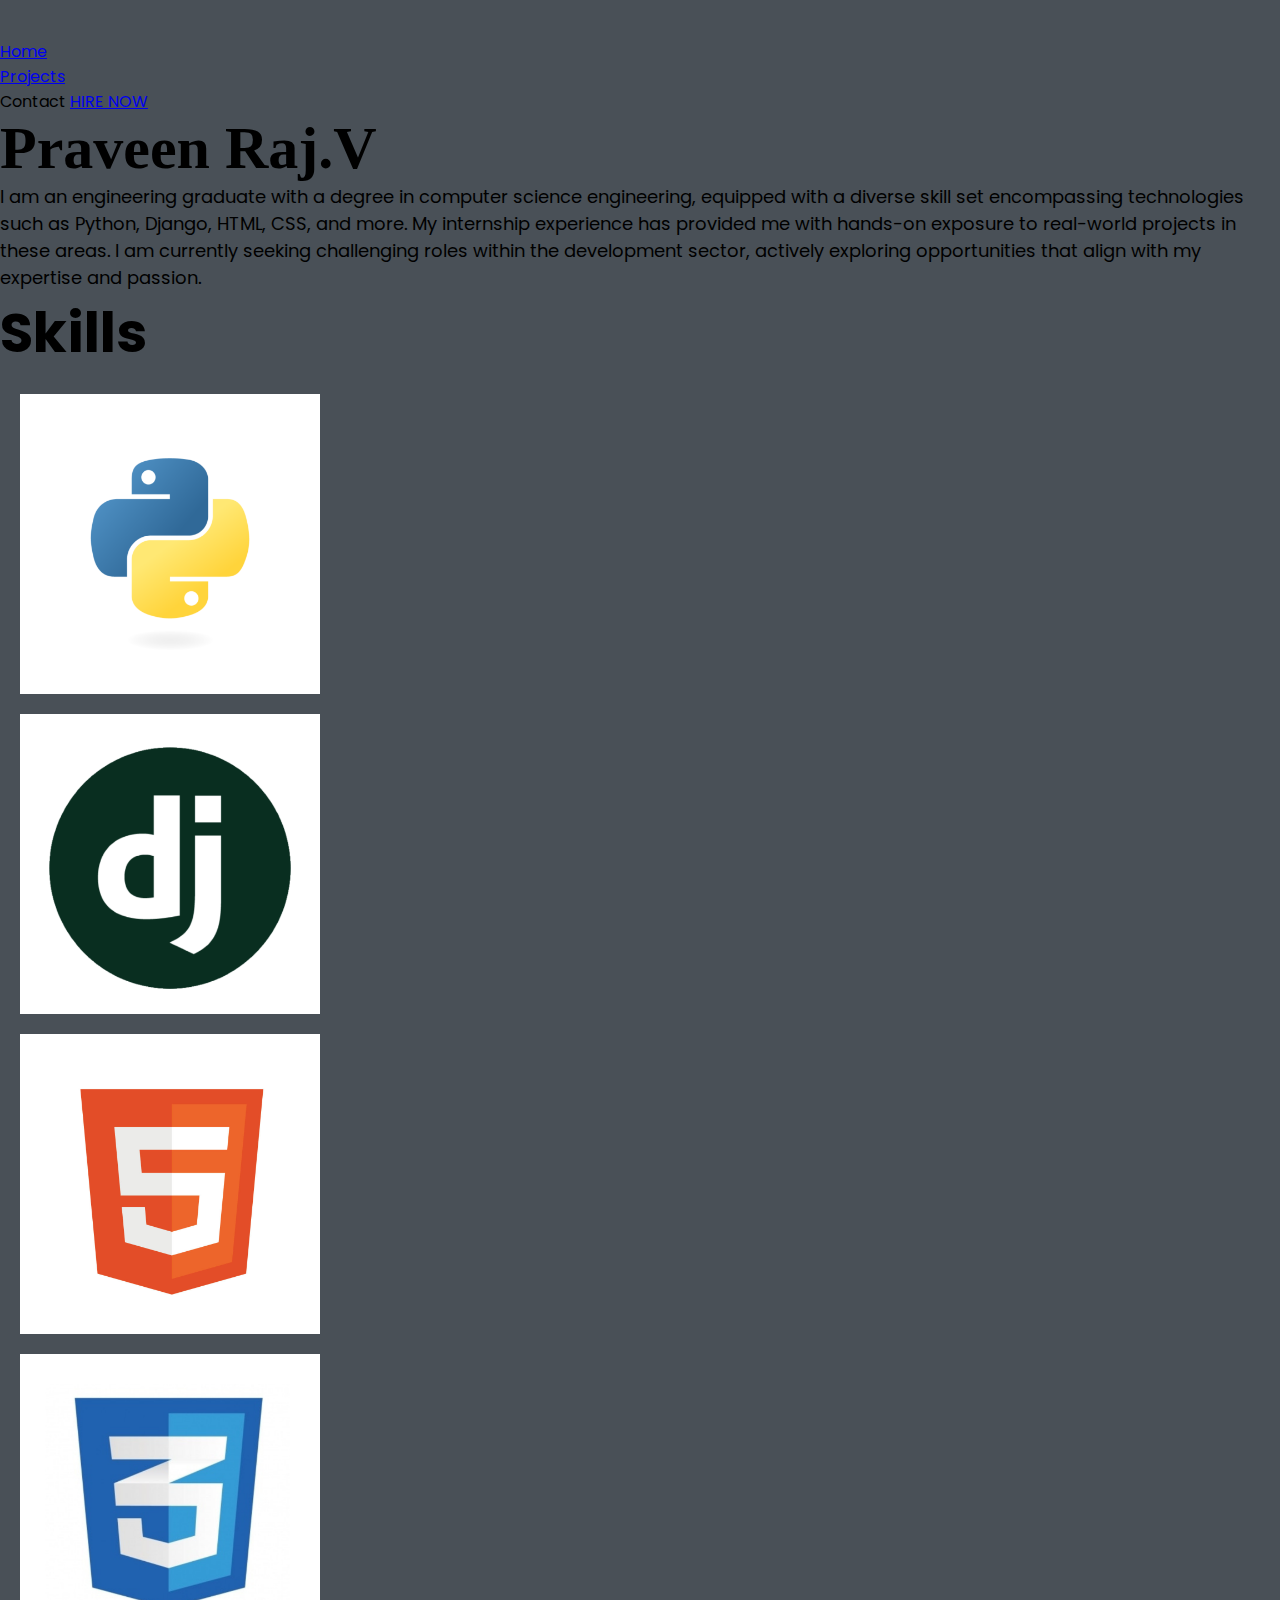
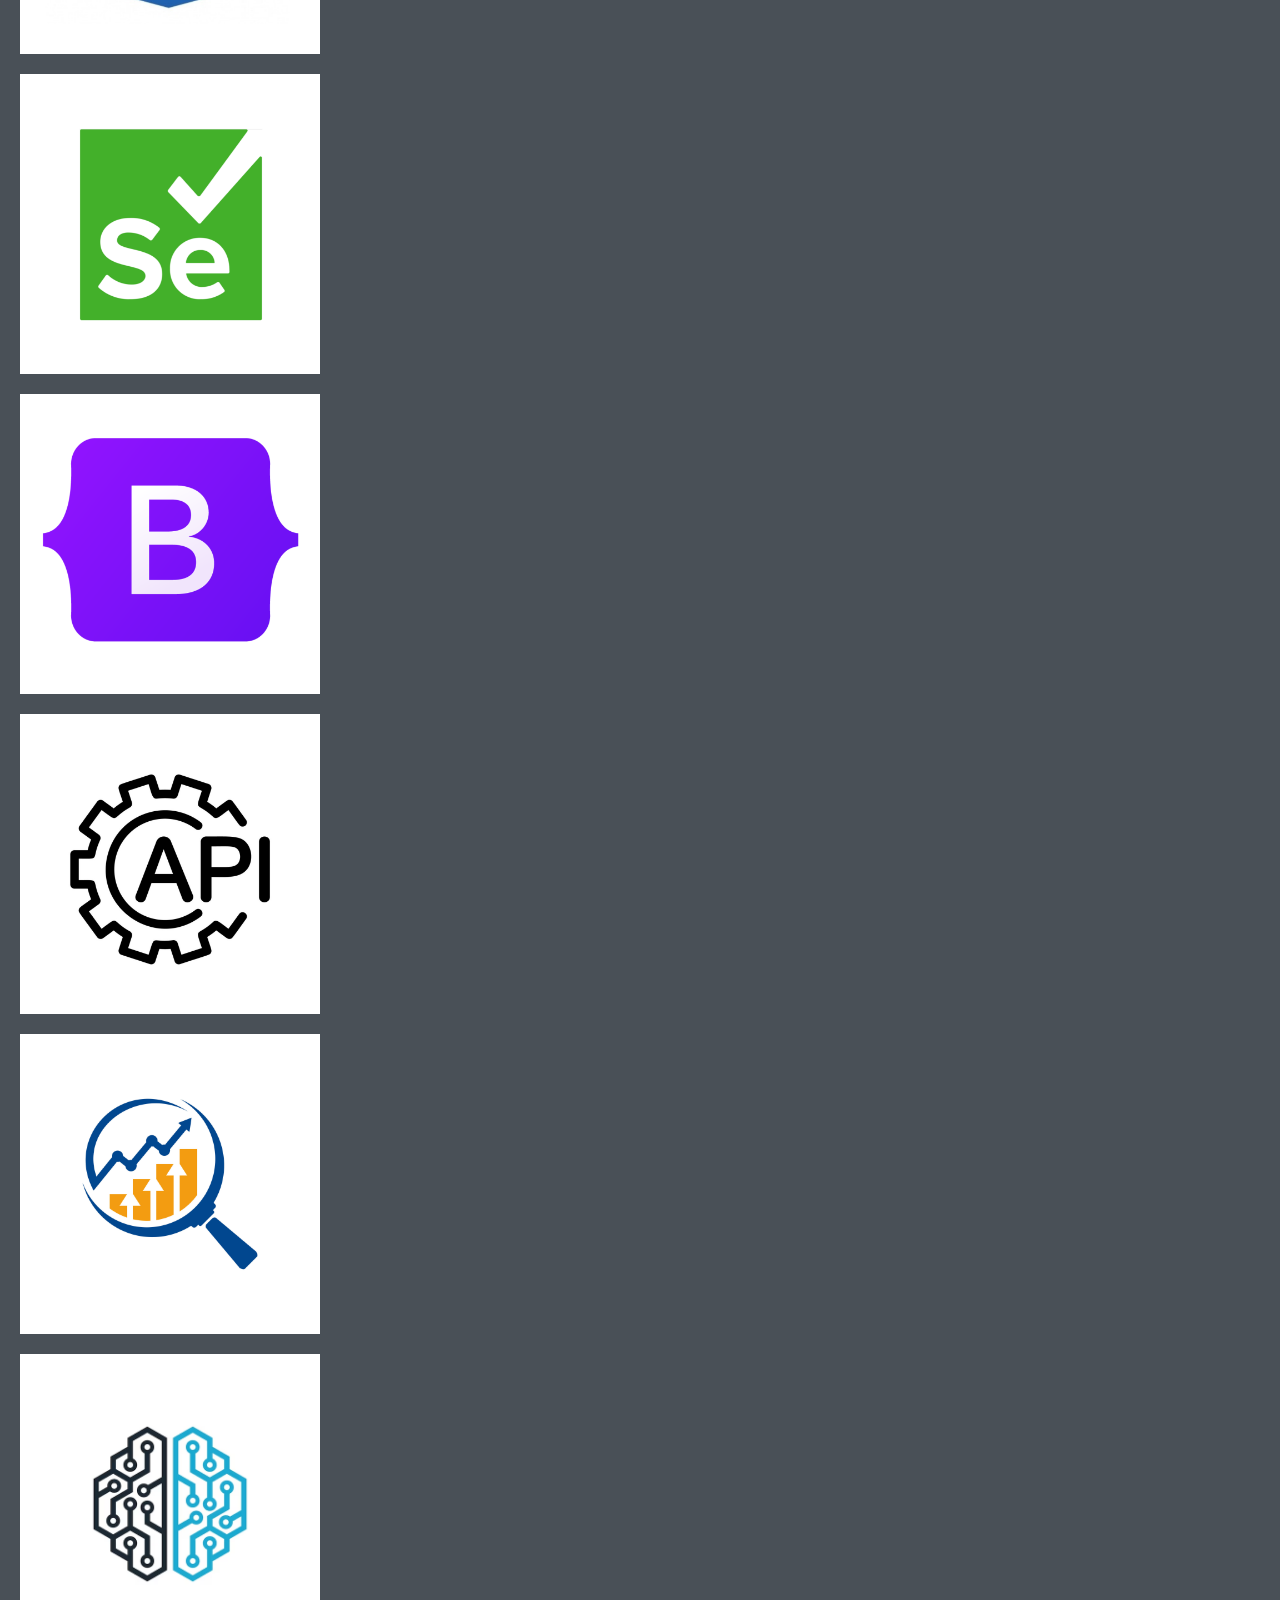
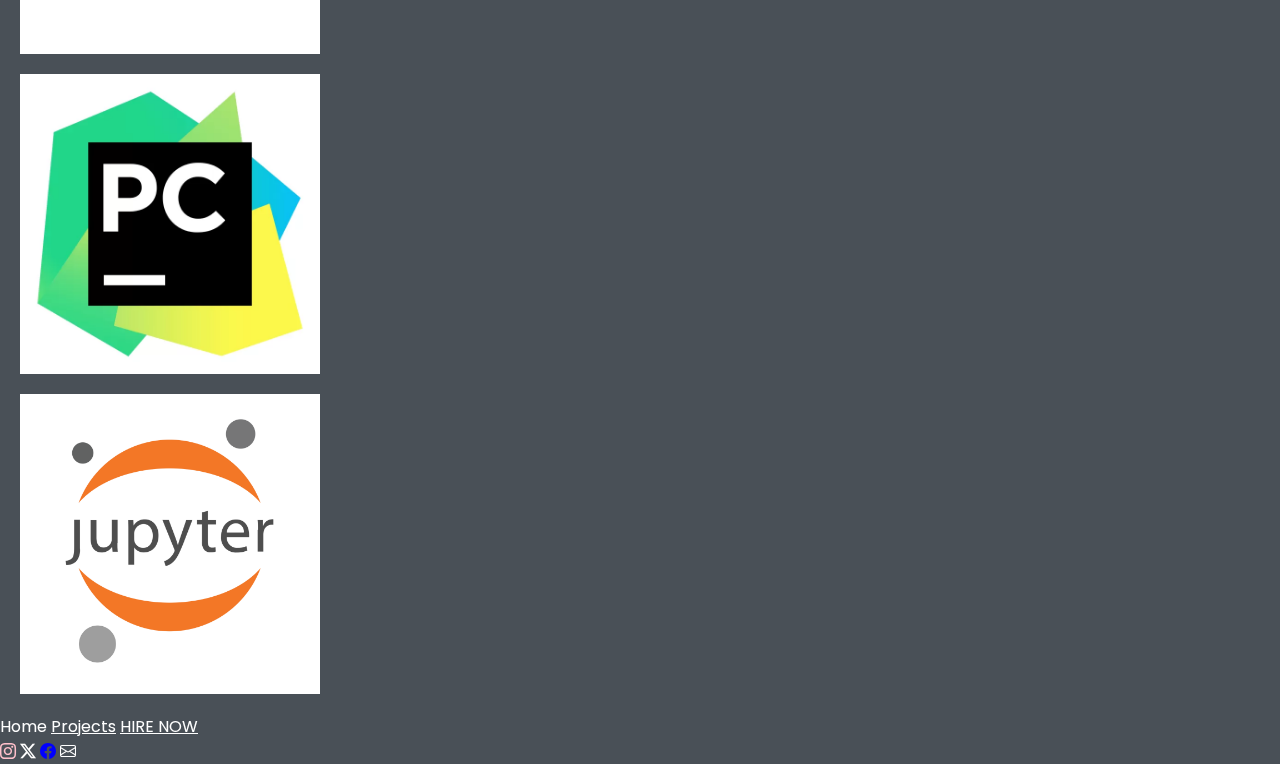
<file: index.html>
<!DOCTYPE html>

<html lang="en">
<head>
    <meta charset="UTF-8">
    <title>Portfolio</title>
    <link href="https://cdn.jsdelivr.net/npm/bootstrap@5.3.2/dist/css/bootstrap.min.css" rel="stylesheet" integrity="sha384-T3c6CoIi6uLrA9TneNEoa7RxnatzjcDSCmG1MXxSR1GAsXEV/Dwwykc2MPK8M2HN" crossorigin="anonymous">
    <script src="https://cdn.jsdelivr.net/npm/bootstrap@5.3.2/dist/js/bootstrap.bundle.min.js" integrity="sha384-C6RzsynM9kWDrMNeT87bh95OGNyZPhcTNXj1NW7RuBCsyN/o0jlpcV8Qyq46cDfL" crossorigin="anonymous"></script>
    <script src="https://cdnjs.cloudflare.com/ajax/libs/jquery/3.2.1/jquery.min.js"></script>
    <link rel="stylesheet" href="port.css">
    <link rel="stylesheet" href="https://cdn.jsdelivr.net/npm/bootstrap-icons@1.11.1/font/bootstrap-icons.css">



</head>
<body>
<section class="vh-100" style="background-color: #495057;">
<header class="p-3 text-bg-dark">
    <div class="container-fluid">
      <div class="d-flex flex-wrap align-items-center justify-content-center justify-content-lg-start">
        <a href="/" class="d-flex align-items-center mb-2 mb-lg-0 text-white text-decoration-none">
          <svg class="bi me-2" width="40" height="32" role="img" aria-label="Bootstrap"><use xlink:href="#bootstrap"></use></svg>
        </a>

        <ul class="nav col-12 col-lg-auto me-lg-auto mb-2 justify-content-center mb-md-0">
          <li><a href="index.html" class="nav-link px-2 text-secondary">Home</a></li>
          <li><a href="project.html" class="nav-link px-2 text-white">Projects</a></li>
        </ul>


        <div class="text-end">
          <a type="button" class="btn btn-outline-light me-2" id="contactButton">Contact</a>
          <a type="button" href="#" class="btn btn-warning">HIRE NOW</a>
        </div>
          <script>
              document.getElementById('contactButton').addEventListener('click', function() {
                const footer = document.querySelector('footer');
                footer.scrollIntoView({ behavior: 'smooth' });
              });
          </script>
      </div>
        <div class="p-5 container-fluid text-bg-dark">
            <h1 class="text-center" style="font-family: Roboto Slab; font-size: 60px">Praveen Raj.V</h1>
            <div class="p-3 content" style="font-family: 'Roboto';font-size: 18px;">
                <p>
                    I am an engineering graduate with a degree in computer science engineering, equipped with a diverse skill set encompassing
                    technologies such as Python, Django, HTML, CSS, and more. My internship experience has provided me with hands-on
                    exposure to real-world projects in these areas. I am currently seeking challenging roles within the development sector,
                    actively exploring opportunities that align with my expertise and passion.
                </p>
            </div>

        </div>
    </div>

<h1 class="text-center" style="font-size:55px;">Skills</h1>
    <div class="container d-flex align-items-center justify-content-center flex-wrap">
        <div class="box">
            <div class="body">
                <div class="imgContainer">
                    <img src="images\python1.png" alt="">
                </div>
                <div class="content d-flex flex-column align-items-center justify-content-center">
                    <div>
                        <h3 class="text-white fw-bold fs-1">PYTHON</h3>
                    </div>
                </div>
            </div>
        </div>
        <div class="box">
            <div class="body">
                <div class="imgContainer">
                    <img src="images\django.png" alt="">
                </div>
                <div class="content d-flex flex-column align-items-center justify-content-center">
                    <div>
                        <h3 class="text-white fw-bold fs-1">DJANGO</h3>
                    </div>
                </div>
            </div>
        </div>
        <div class="box">
            <div class="body">
                <div class="imgContainer">
                    <img src="images\HTML-1.png" alt="">
                </div>
                <div class="content d-flex flex-column align-items-center justify-content-center">
                    <div>
                        <h3 class="text-white fw-bold fs-1">HTML</h3>
                    </div>
                </div>
            </div>
        </div>
    </div>

<!--    #Second row of image start here-->

    <div class="container d-flex align-items-center justify-content-center flex-wrap">
        <div class="box">
            <div class="body">
                <div class="imgContainer">
                    <img src="images\css-1.png" alt="">
                </div>
                <div class="content d-flex flex-column align-items-center justify-content-center">
                    <div>
                        <h3 class="text-white fw-bold fs-1">CSS</h3>
                    </div>
                </div>
            </div>
        </div>
        <div class="box">
            <div class="body">
                <div class="imgContainer">
                    <img src="images\selenium1.png" alt="">
                </div>
                <div class="content d-flex flex-column align-items-center justify-content-center">
                    <div>
                        <h3 class="text-white fw-bold fs-1">Selenium</h3>
                    </div>
                </div>
            </div>
        </div>
        <div class="box">
            <div class="body">
                <div class="imgContainer">
                    <img src="images\Bootstrap-1.png" alt="">
                </div>
                <div class="content d-flex flex-column align-items-center justify-content-center">
                    <div>
                        <h3 class="text-white fw-bold fs-1">Bootstrap</h3>
                    </div>
                </div>
            </div>
        </div>
    </div>


<!--Third row start here-->
<div class="container d-flex align-items-center justify-content-center flex-wrap">
        <div class="box">
            <div class="body">
                <div class="imgContainer">
                    <img src="images\api1.png" alt="">
                </div>
                <div class="content d-flex flex-column align-items-center justify-content-center">
                    <div>
                        <h3 class="text-white fw-bold fs-1">API</h3>
                    </div>
                </div>
            </div>
        </div>
        <div class="box">
            <div class="body">
                <div class="imgContainer">
                    <img src="images\data analytics.jpg" alt="">
                </div>
                <div class="content d-flex flex-column align-items-center justify-content-center">
                    <div>
                        <h3 class="text-white fw-bold fs-1">Data Analytics</h3>
                    </div>
                </div>
            </div>
        </div>
        <div class="box">
            <div class="body">
                <div class="imgContainer">
                    <img src="images\machine learning.png" alt="">
                </div>
                <div class="content d-flex flex-column align-items-center justify-content-center">
                    <div>
                        <h3 class="text-white fw-bold fs-1">Machine Learning</h3>
                    </div>
                </div>
            </div>
        </div>
    </div>

<!--    Fourth row start here-->
    <div class="container d-flex align-items-center justify-content-center flex-wrap">
        <div class="box">
            <div class="body">
                <div class="imgContainer">
                    <img src="images\pycharm.png" alt="">
                </div>
                <div class="content d-flex flex-column align-items-center justify-content-center">
                    <div>
                        <h3 class="text-white fw-bold fs-1">PyCharm</h3>
                    </div>
                </div>
            </div>
        </div>
        <div class="box">
            <div class="body">
                <div class="imgContainer">
                    <img src="images\jupyter1.png" alt="">
                </div>
                <div class="content d-flex flex-column align-items-center justify-content-center">
                    <div>
                        <h3 class="text-white fw-bold fs-1">Jupyter Notebook</h3>
                    </div>
                </div>
            </div>
        </div>
    </div>


<!--    Footer start here-->

<div class="container">
  <footer class="d-flex flex-wrap justify-content-between align-items-center py-3 my-4 border-top">
    <div class="col-md-4 d-flex align-items-center">
        <a class="ms-3 text-decoration-none" id="homeLink" style="color: white">Home</a>
        <a class="ms-3 text-decoration-none" href="project.html" style="color: white" >Projects</a>
        <a class="ms-3 text-decoration-none" href="#" style="color: white" >HIRE NOW</a>
    </div>
      <script>
          document.getElementById('homeLink').addEventListener('click', function(e) {
                e.preventDefault();
                window.scrollTo({ top: 0, behavior: 'smooth' });
          });
      </script>

    <ul class="nav col-md-4 justify-content-end list-unstyled d-flex">
        <a href="#" class="ms-3" style="color: pink"><i class="bi bi-instagram"></i></a>
        <a href="#" class="ms-3" style="color: white"><i class="bi bi-twitter-x"></i></a>
        <a href="#" class="ms-3" style="color: blue"><i class="bi bi-facebook"></i></a>
        <a href="mailto: praveenraj22072002@gmail.com" class="ms-3" style="color: white"><i class="bi bi-envelope"></i></a>
    </ul>

  </footer>
</div>





  </header>
</section>

</body>
</html>
</file>
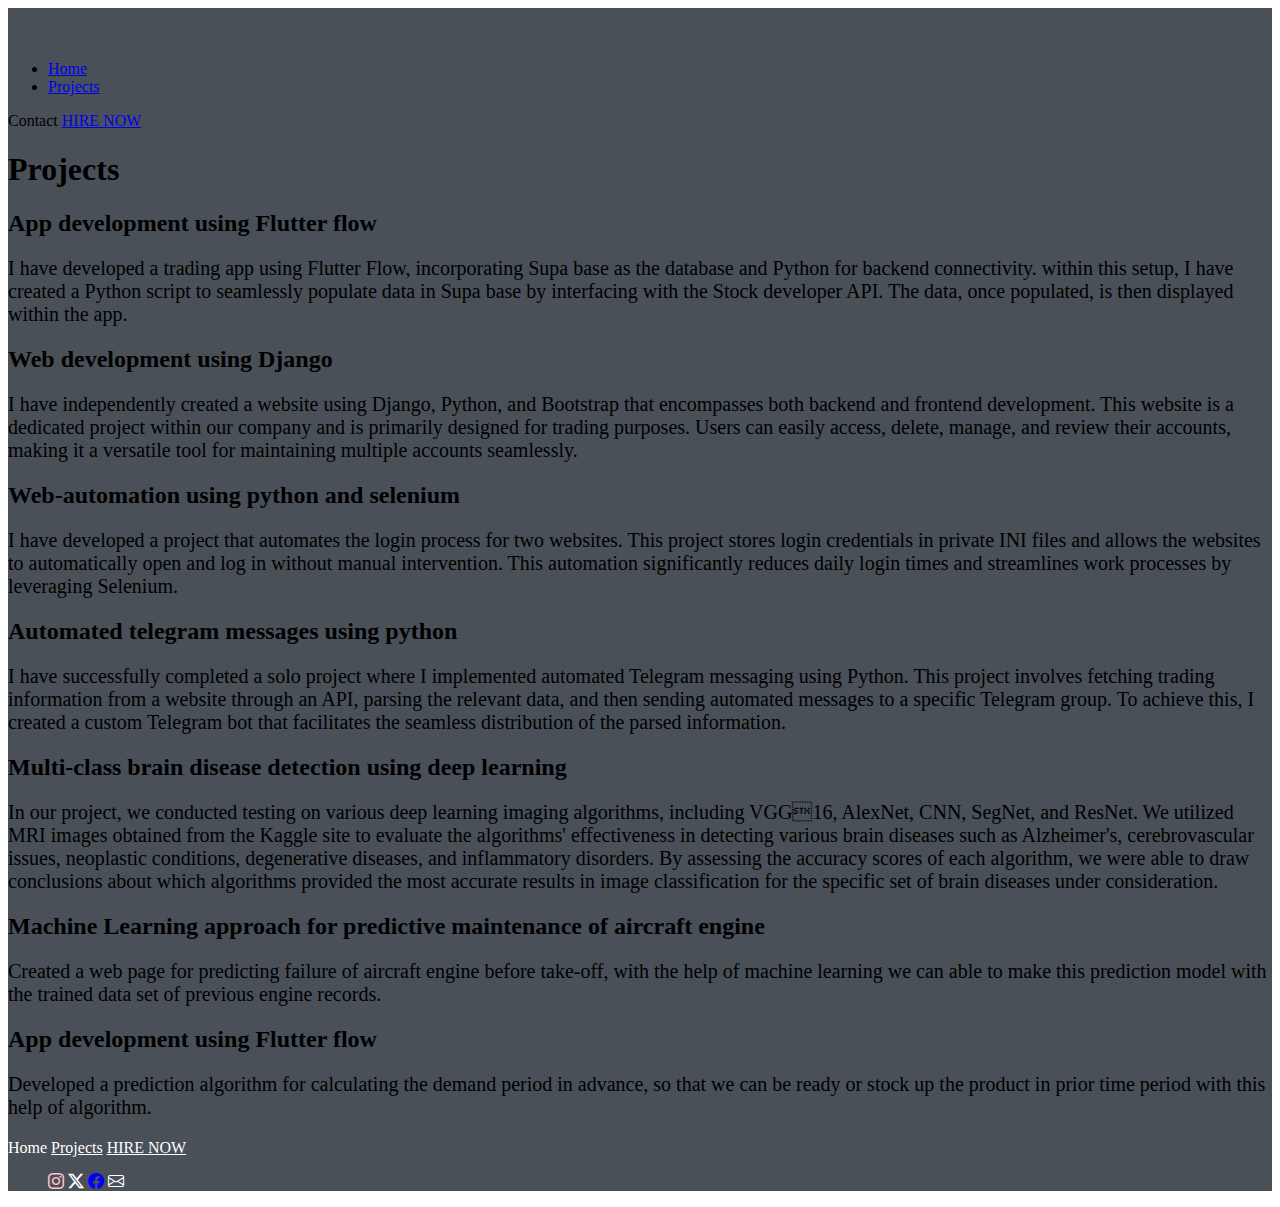
<file: project.html>
<!DOCTYPE html>

<html lang="en">
<head>
    <meta charset="UTF-8">
    <title>Projects</title>
    <link href="https://cdn.jsdelivr.net/npm/bootstrap@5.3.2/dist/css/bootstrap.min.css" rel="stylesheet" integrity="sha384-T3c6CoIi6uLrA9TneNEoa7RxnatzjcDSCmG1MXxSR1GAsXEV/Dwwykc2MPK8M2HN" crossorigin="anonymous">
    <script src="https://cdn.jsdelivr.net/npm/bootstrap@5.3.2/dist/js/bootstrap.bundle.min.js" integrity="sha384-C6RzsynM9kWDrMNeT87bh95OGNyZPhcTNXj1NW7RuBCsyN/o0jlpcV8Qyq46cDfL" crossorigin="anonymous"></script>
    <script src="https://cdnjs.cloudflare.com/ajax/libs/jquery/3.2.1/jquery.min.js"></script>
    <link rel="stylesheet" href="https://cdn.jsdelivr.net/npm/bootstrap-icons@1.11.1/font/bootstrap-icons.css">



</head>
<body>
<section class="vh-100" style="background-color: #495057;">
<header class="p-3 text-bg-dark">

<div class="container-fluid">
      <div class="d-flex flex-wrap align-items-center justify-content-center justify-content-lg-start">
        <a href="#" class="d-flex align-items-center mb-2 mb-lg-0 text-white text-decoration-none">
          <svg class="bi me-2" width="40" height="32" role="img" aria-label="Bootstrap"><use xlink:href="#bootstrap"></use></svg>
        </a>

        <ul class="nav col-12 col-lg-auto me-lg-auto mb-2 justify-content-center mb-md-0">
          <li><a href="index.html" class="nav-link px-2 text-secondary">Home</a></li>
          <li><a href="project.html" class="nav-link px-2 text-white">Projects</a></li>
        </ul>


        <div class="text-end">
          <a type="button" class="btn btn-outline-light me-2" id="contactButton">Contact</a>
          <a type="button" href="#" class="btn btn-warning">HIRE NOW</a>
        </div>
          <script>
              document.getElementById('contactButton').addEventListener('click', function() {
                const footer = document.querySelector('footer');
                footer.scrollIntoView({ behavior: 'smooth' });
              });
          </script>
      </div>


    <h1 class="text-center">Projects</h1>
    <div class="p-5 container">
        <h2 class="text-center">App development using Flutter flow</h2>
        <div class="p-3 content" style="font-family: 'Roboto';font-size: 20px;">
        <p>
            I have developed a trading app using Flutter Flow, incorporating Supa base as the database and
                Python for backend connectivity. within this setup,
            I have created a Python script to seamlessly populate data in Supa base by interfacing
            with the Stock developer API. The data, once populated, is then displayed within the app.
        </p>
        </div>
    </div>
<!--Second project-->
    <div class="p-5 container border-top">
        <h2 class="text-center">Web development using Django</h2>
        <div class="p-3 content" style="font-family: 'Roboto';font-size: 20px;">
        <p>
             I have independently created a website using Django, Python, and Bootstrap that encompasses
            both backend and frontend development.
             This website is a dedicated project within our company and is primarily designed for trading
            purposes.
             Users can easily access, delete, manage, and review their accounts, making it a versatile tool for
            maintaining multiple accounts seamlessly.
        </p>
        </div>
    </div>
<!--Third project-->
    <div class="p-5 container border-top">
        <h2 class="text-center">Web-automation using python and selenium</h2>
        <div class="p-3 content" style="font-family: 'Roboto';font-size: 20px;">
        <p>
            I have developed a project that automates the login process for two websites.
            This project stores login credentials in private INI files and allows the websites to automatically
            open and log in without manual intervention.
            This automation significantly reduces daily login times and streamlines work processes by
            leveraging Selenium.
        </p>
        </div>
    </div>

<!--    Fourth project-->

    <div class="p-5 container border-top">
        <h2 class="text-center">Automated telegram messages using python</h2>
        <div class="p-3 content" style="font-family: 'Roboto';font-size: 20px;">
        <p>
            I have successfully completed a solo project where I implemented automated Telegram
            messaging using Python.
            This project involves fetching trading information from a website through an API, parsing the
            relevant data, and then sending automated messages to a specific Telegram group.
            To achieve this, I created a custom Telegram bot that facilitates the seamless distribution of the
            parsed information.

        </p>
        </div>
    </div>

<!--    Fifth project-->
    <div class="p-5 container border-top">
        <h2 class="text-center">Multi-class brain disease detection using deep learning</h2>
        <div class="p-3 content" style="font-family: 'Roboto';font-size: 20px;">
        <p>
            In our project, we conducted testing on various deep learning imaging algorithms, including VGG16, AlexNet, CNN, SegNet, and ResNet.
            We utilized MRI images obtained from the Kaggle site to evaluate the algorithms' effectiveness
            in detecting various brain diseases such as Alzheimer's, cerebrovascular issues, neoplastic
            conditions, degenerative diseases, and inflammatory disorders.
            By assessing the accuracy scores of each algorithm, we were able to draw conclusions about
            which algorithms provided the most accurate results in image classification for the specific set of
            brain diseases under consideration.
        </p>
        </div>
    </div>

<!--    Sixth project-->

    <div class="p-5 container border-top">
        <h2 class="text-center">Machine Learning approach for predictive maintenance of aircraft engine</h2>
        <div class="p-3 content" style="font-family: 'Roboto';font-size: 20px;">
        <p>
            Created a web page for predicting failure of aircraft engine before take-off, with the help of
            machine learning we can able to make this prediction model with the trained data set of previous
            engine records.
        </p>
        </div>
    </div>

<!--    Seventh project-->

    <div class="p-5 container border-top">
        <h2 class="text-center">App development using Flutter flow</h2>
        <div class="p-3 content" style="font-family: 'Roboto';font-size: 20px;">
        <p>
            Developed a prediction algorithm for calculating the demand period in advance, so that we can
            be ready or stock up the product in prior time period with this help of algorithm.
        </p>
        </div>
    </div>


<div class="container">
  <footer class="d-flex flex-wrap justify-content-between align-items-center py-3 my-4 border-top">
    <div class="col-md-4 d-flex align-items-center">
        <a class="ms-3 text-decoration-none" id="homeLink" style="color: white">Home</a>
        <a class="ms-3 text-decoration-none" href="project.html" style="color: white" >Projects</a>
        <a class="ms-3 text-decoration-none" href="hire" style="color: white" >HIRE NOW</a>
    </div>
      <script>
          document.getElementById('homeLink').addEventListener('click', function(e) {
                e.preventDefault();
                window.scrollTo({ top: 0, behavior: 'smooth' });
          });
      </script>

    <ul class="nav col-md-4 justify-content-end list-unstyled d-flex">
        <a href="#" class="ms-3" style="color: pink"><i class="bi bi-instagram"></i></a>
        <a href="#" class="ms-3" style="color: white"><i class="bi bi-twitter-x"></i></a>
        <a href="#" class="ms-3" style="color: blue"><i class="bi bi-facebook"></i></a>
        <a href="mailto: praveenraj22072002@gmail.com" class="ms-3" style="color: white"><i class="bi bi-envelope"></i></a>
    </ul>

  </footer>
</div>




</header>

</section>
</body>
</html>
</file>
<file: port.css>
@import url('https://fonts.googleapis.com/css2?family=Poppins:wght@300;400;500;600;700;800;900&display=swap');

/* Reseting */
* {
    margin: 0;
    padding: 0;
    box-sizing: border-box;
    font-family: 'Poppins', sans-serif;
}

body{
    min-height: 100vh;
    display: flex;
    align-items: center;
    justify-content: center;
}

.container{
    transform-style: preserve-3d;
}

.container .box{
    position: relative;
    width: 300px;
    height: 300px;
    margin: 20px;
    transform-style: preserve-3d;
    perspective: 1000px;
    cursor: pointer;
}

.container .box .body{
    position: absolute;
    top: 0;
    left: 0;
    width: 100%;
    height: 100%;
    transform-style: preserve-3d;
    transition: 0.9s ease;
}



.container .box .body .imgContainer{
    position: absolute;
    top: 0;
    left: 0;
    width: 100%;
    height: 100%;
    transform-style: preserve-3d;
}

.container .box .body .imgContainer img{
    position: absolute;
    top: 0;
    left: 0;
    width: 100%;
    height: 100%;
    object-fit: cover;
}

.container .box .body .content{
    position: absolute;
    top: 0;
    left: 0;
    width: 100%;
    height: 100%;
    background: #333;
    backface-visibility: hidden;
    transform-style: preserve-3d;
    transform: rotateY(180deg);
}

.container .box:hover .body{
    transform: rotateY(180deg);
}

.container .box .body .content div{
    transform-style: preserve-3d;
    padding: 20px;
    background: radial-gradient(circle, rgba(102,0,255,1) 0%, rgba(2,0,36,1) 4%, rgba(179,187,212,1) 95%);
    transform: translateZ(100px);
}

.container .box .body .content div h3{
    letter-spacing: 1px;
}
</file>
